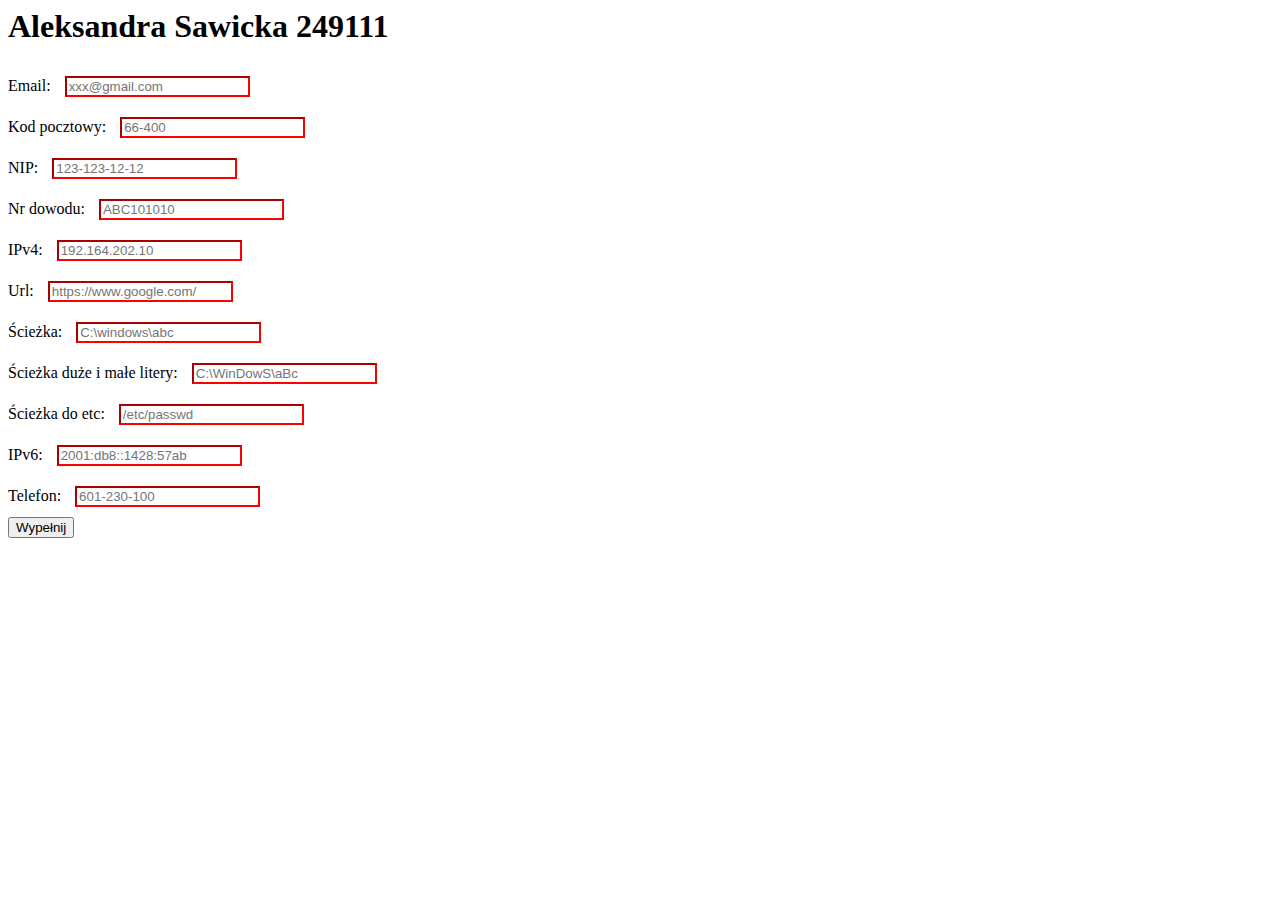
<file: lab1/index.html>
<html>
<head>
    <link rel="stylesheet" href="style.css">
    <meta charset="UTF-8">
    <meta name="viewport" content="width=device-width, initial-scale=1.0">
    <title>Zadanie 1</title>
</head>
<body>
    <h1>Aleksandra Sawicka 249111</h1>
    <label>Email:</label>
    <input type="email" id="email" name="email" placeholder="xxx@gmail.com" required>
    <br>
    <label>Kod pocztowy:</label>
    <input type="text" id="post_code" name="post_code" placeholder="66-400" pattern="[0-9]{2}-[0-9]{3}" required>
    <br>
    <label>NIP:</label>
    <input type="text" id="nip" name="nip" placeholder="123-123-12-12" pattern="[0-9]{3}-[0-9]{3}-[0-9]{2}-[0-9]{2}" required>
    <br>
    <label>Nr dowodu:</label>
    <input type="text" id="id_num" name="id_num" placeholder="ABC101010" pattern="[A-Z]{3}[0-9]{6}" required>
    <br>
    <label>IPv4:</label>
    <input type="text" id="ipv4" name="ipv4" placeholder="192.164.202.10" pattern="^\d{1,3}\.\d{1,3}\.\d{1,3}\.\d{1,3}$" required>
    <br>
    <label>Url:</label>
    <input type="url" id="web" name="web" placeholder="https://www.google.com/" required>
    <br>
    <label>Ścieżka:</label>
    <input type="text" id="path" name="path" placeholder="C:\windows\abc" pattern="^([A-Z]:\\)(windows|winnt|win|dos|msdos)(\\[a-z]+)?$" required>
    <br>
    <label>Ścieżka duże i małe litery:</label>
    <input type="text" id="path2" name="path2" placeholder="C:\WinDowS\aBc" required>
    <br>
    <label>Ścieżka do etc:</label>
    <input type="text" id="path3" name="path3" placeholder="/etc/passwd" pattern="^\/etc\/[A-Za-z]+$" required>
    <br>
    <label>IPv6:</label>
    <input type="text" id="ipv6" name="ipv6" placeholder="2001:db8::1428:57ab" pattern="^([a-fA-F0-9:]+:+)[a-fA-F0-9]+$" required>
    <br>
    <label>Telefon:</label>
    <input type="tel" id="phone" name="phone" placeholder="601-230-100" pattern="[0-9]{3}-[0-9]{3}-[0-9]{3}" required>
    <br>
    <script type="text/javascript">
        function fill() {
            document.getElementById('email').value="abc@gmail.com";
            document.getElementById('post_code').value="87-100";
            document.getElementById('nip').value="123-123-12-12";
            document.getElementById('id_num').value="ABC100001";
            document.getElementById('ipv4').value="198.12.121.11";
            document.getElementById('web').value="https://weeia.p.lodz.pl/";
            document.getElementById('path').value="C:\\win";
            document.getElementById('path2').value="C:\\WinDowS";
            document.getElementById('path3').value="/etc/passwd";
            document.getElementById('ipv6').value="2001:db8::1428:57ab";
            document.getElementById('phone').value="123-123-123";
        }
    </script>
    <button id="btn" onClick=fill()>Wypełnij</button>
</body>
</html>
</file>
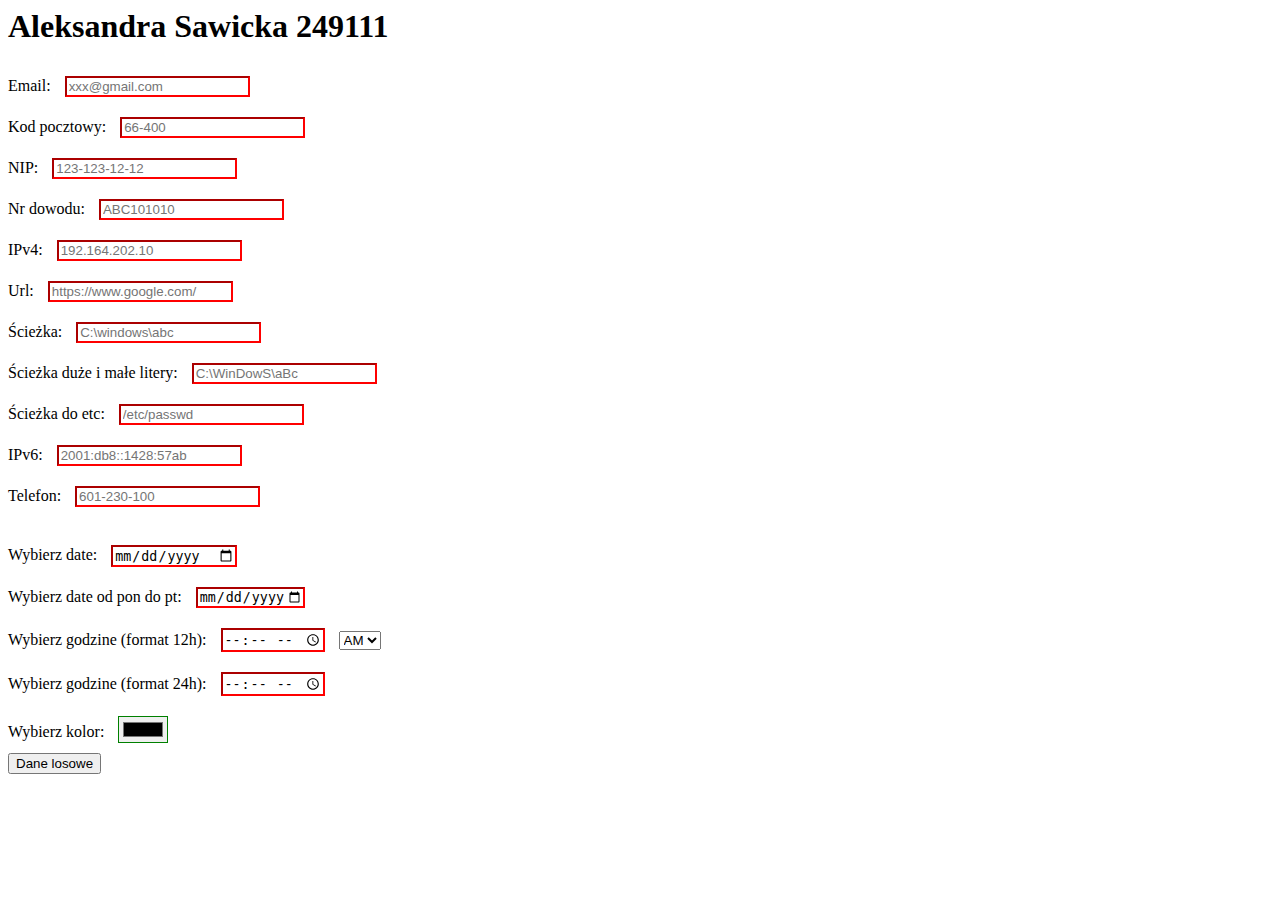
<file: lab2/index.html>
<html>
<head>
    <link rel="stylesheet" href="style.css">
    <meta charset="UTF-8">
    <meta name="viewport" content="width=device-width, initial-scale=1.0">
    <title>Zadanie 2</title>
</head>
<body>
    <h1>Aleksandra Sawicka 249111</h1>
    <label>Email:</label>
    <input type="email" id="email" name="email" placeholder="xxx@gmail.com" required>
    <br>
    <label>Kod pocztowy:</label>
    <input type="text" id="post_code" name="post_code" placeholder="66-400" pattern="[0-9]{2}-[0-9]{3}" required>
    <br>
    <label>NIP:</label>
    <input type="text" id="nip" name="nip" placeholder="123-123-12-12" pattern="[0-9]{3}-[0-9]{3}-[0-9]{2}-[0-9]{2}" required>
    <br>
    <label>Nr dowodu:</label>
    <input type="text" id="id_num" name="id_num" placeholder="ABC101010" pattern="[A-Z]{3}[0-9]{6}" required>
    <br>
    <label>IPv4:</label>
    <input type="text" id="ipv4" name="ipv4" placeholder="192.164.202.10" pattern="^\d{1,3}\.\d{1,3}\.\d{1,3}\.\d{1,3}$" required>
    <br>
    <label>Url:</label>
    <input type="text" id="web" name="web" placeholder="https://www.google.com/"  pattern="(www\.|https?:\/\/)?([a-zA-Z0-9]+\.)+([a-zA-Z0-9]+)[/]?" required>
    <br>
    <label>Ścieżka:</label>
    <input type="text" id="path" name="path" placeholder="C:\windows\abc" pattern="^([A-Z]:\\)(windows|winnt|win|dos|msdos)(\\[a-z]+)$" required>
    <br>
    <label>Ścieżka duże i małe litery:</label>
    <input type="text" id="path2" name="path2" placeholder="C:\WinDowS\aBc"  pattern="^[A-Z]:\\([Ww][Ii][Nn][Dd][Oo][Ww][Ss]|[Ww][Ii][Nn][Nn][Tt]|[Ww][Ii][Nn]|[Bb][Dd][Oo][Ss]|[Mm][Ss][Dd][Oo][Ss])(\\[A-Za-z]+)$" required>
    <br>
    <label>Ścieżka do etc:</label>
    <input type="text" id="path3" name="path3" placeholder="/etc/passwd" pattern="^\/etc\/[A-Za-z]+$" required>
    <br>
    <label>IPv6:</label>
    <input type="text" id="ipv6" name="ipv6" placeholder="2001:db8::1428:57ab" pattern="^([a-fA-F0-9:]+:+)[a-fA-F0-9]+$" required>
    <br>
    <label>Telefon:</label>
    <input type="tel" id="phone" name="phone" placeholder="601-230-100" pattern="[0-9]{3}-[0-9]{3}-[0-9]{3}" required>
    <br>
    <script type="text/javascript">
        function fill() {
            document.getElementById('email').value="abc@gmail.com";
            document.getElementById('post_code').value="87-100";
            document.getElementById('nip').value="123-123-12-12";
            document.getElementById('id_num').value="ABC100001";
            document.getElementById('ipv4').value="198.12.121.11";
            document.getElementById('web').value="weeia.p.lodz.pl";
            document.getElementById('path').value="C:\\win\\temp";
            document.getElementById('path2').value="C:\\WinDowS\\temp";
            document.getElementById('path3').value="/etc/passwd";
            document.getElementById('ipv6').value="2001:db8::1428:57ab";
            document.getElementById('phone').value="123-123-123";
            document.getElementById('date1').value="2022-10-22";
            document.getElementById('date2').value="2022-10-21";
            document.getElementById('time1').value="02:00:00";
            document.getElementById('type').value="PM";
            document.getElementById('time2').value="07:30:00";
            document.getElementById('color').value="#ffffff";
        }
    </script>
   
    <br>
    <label>Wybierz date:</label>
    <input type="date" id="date1" name="date1" required>
    <br>
    <label>Wybierz date od pon do pt:</label>
    <input type="date" id="date2" name="date2" min="2022-10-17" max="2022-10-21" required>
    <br>
    <label>Wybierz godzine (format 12h):</label>
    <input type="time" id="time1" name="time1" min="00:00" max="12:00" required>
    <select name="type" id="type"> <option value="AM">AM</option> <option value="PM">PM</option> </select>
    <br>
    <label>Wybierz godzine (format 24h):</label>
    <input type="time" id="time2" name="time2" min="00:00" max="24:00" required>
    <br>
    <label>Wybierz kolor:</label>
    <input type="color" id="color" name="color" required>
    <br>
    <button id="btn" onClick=fill()>Dane losowe</button>
</body>
</html>
</file>
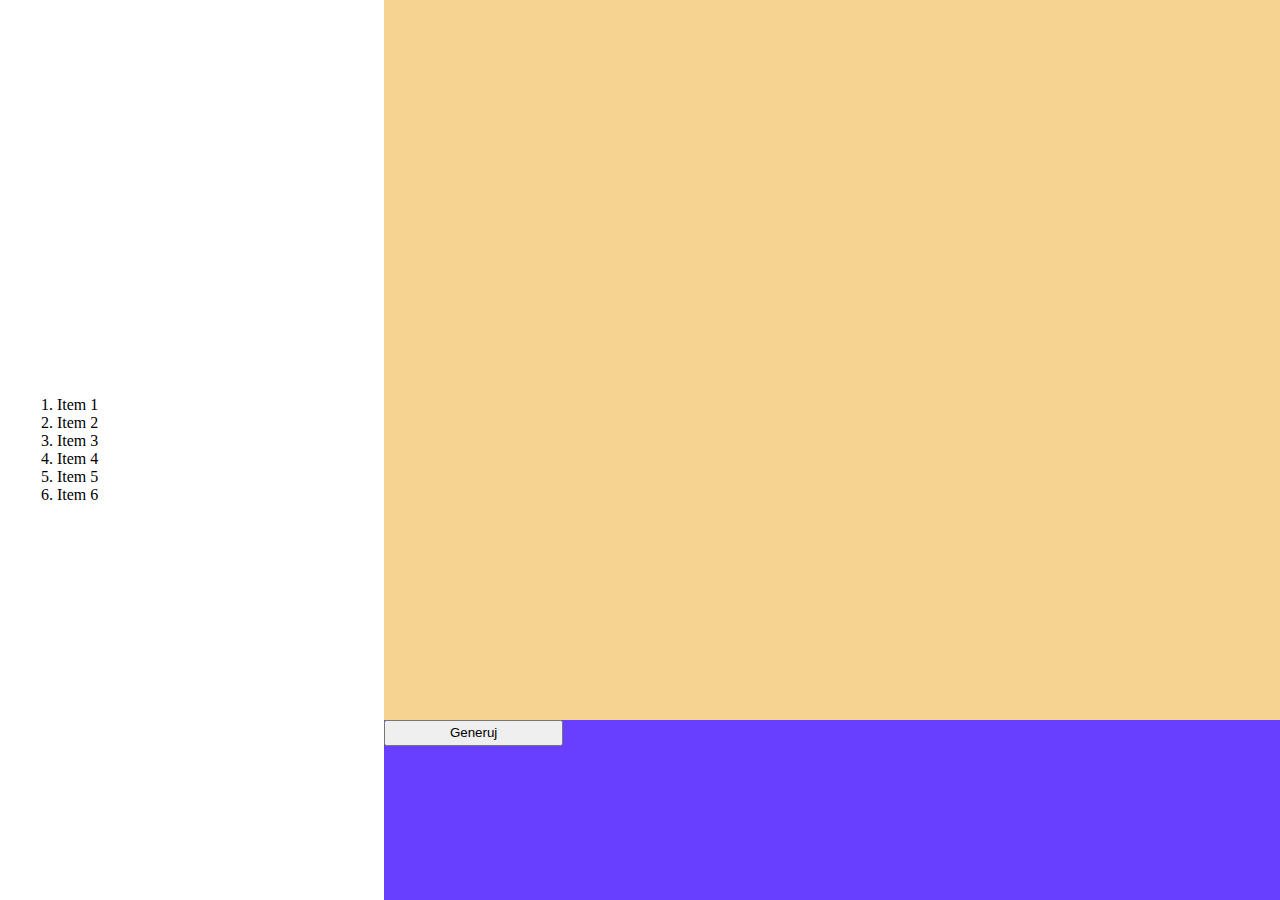
<file: lab3/index.html>
<html>
<head>
    <link rel="stylesheet" href="style.css">
    <meta charset="UTF-8">
    <meta name="viewport" content="width=device-width, initial-scale=1.0">
    <title>Zadanie 3</title>
</head>
<body>
<div class="part-1">
    <div class="list-area">
        <ol class="list">
            <!-- contenteditable="true" -->
            <li class="listelem" draggable="true" >Item 1</li> 
            <li class="listelem" draggable="true" >Item 2</li>
            <li class="listelem" draggable="true" >Item 3</li>
            <li class="listelem" draggable="true" >Item 4</li>
            <li class="listelem" draggable="true" >Item 5</li>
            <li class="listelem" draggable="true" >Item 6</li>
        </ol>
    </div>
</div>
<div class="part-2">
    <div class="platform">
        <canvas id="tetris-area">

        </canvas>
    </div>
    <div class="btn">
        <button class="button" id="generate" onClick="drawRect()">
            Generuj
        </button>
        <canvas id="rect-area">

        </canvas>
    </div>
</div>
    
    <script src="script.js"></script>
    <!-- <button id="btn" onClick=fill()>Dane losowe</button> -->
</body>
</html>
</file>
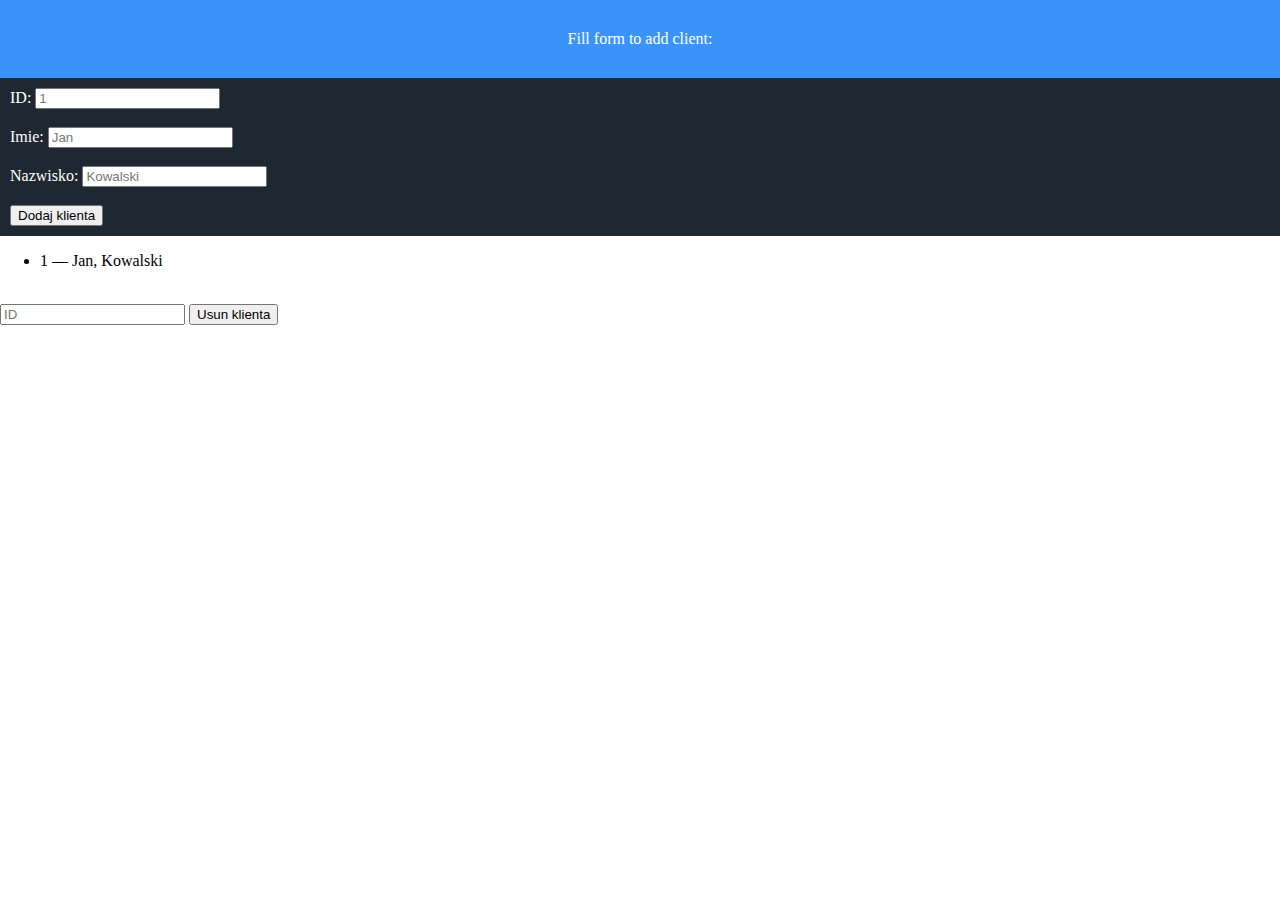
<file: lab4/index.html>
<html>
<head>
    <link rel="stylesheet" href="style.css">
    <meta charset="UTF-8">
    <meta name="viewport" content="width=device-width, initial-scale=1.0">
    <title>Zadanie 3</title>
</head>
<body>

<div class="header">
    <text>Fill form to add client:</text>
</div>
<div class="form">
    <label>ID: </label> 
    <input id="add_id" type="text" placeholder="1" pattern="[0-9]"><br><br>
    <label>Imie: </label> 
    <input id="add_name" type="text" placeholder="Jan" pattern="[a-zA-Z]"><br><br>
    <label>Nazwisko: </label> 
    <input id="add_lastname" type="text" placeholder="Kowalski" pattern="[a-zA-Z]"><br><br>
    <button id="button" onClick=addClient()>Dodaj klienta</button>
</div>
<div class="list-area">
    <ul id="list" class="list" >

    </ul>
</div>


<br>
<input id="delete_id" type="text" placeholder="ID">
<button id="button" onClick=removeClient()>Usun klienta</button>
  
<script src="script.js"></script>
</body>
</html>
</file>
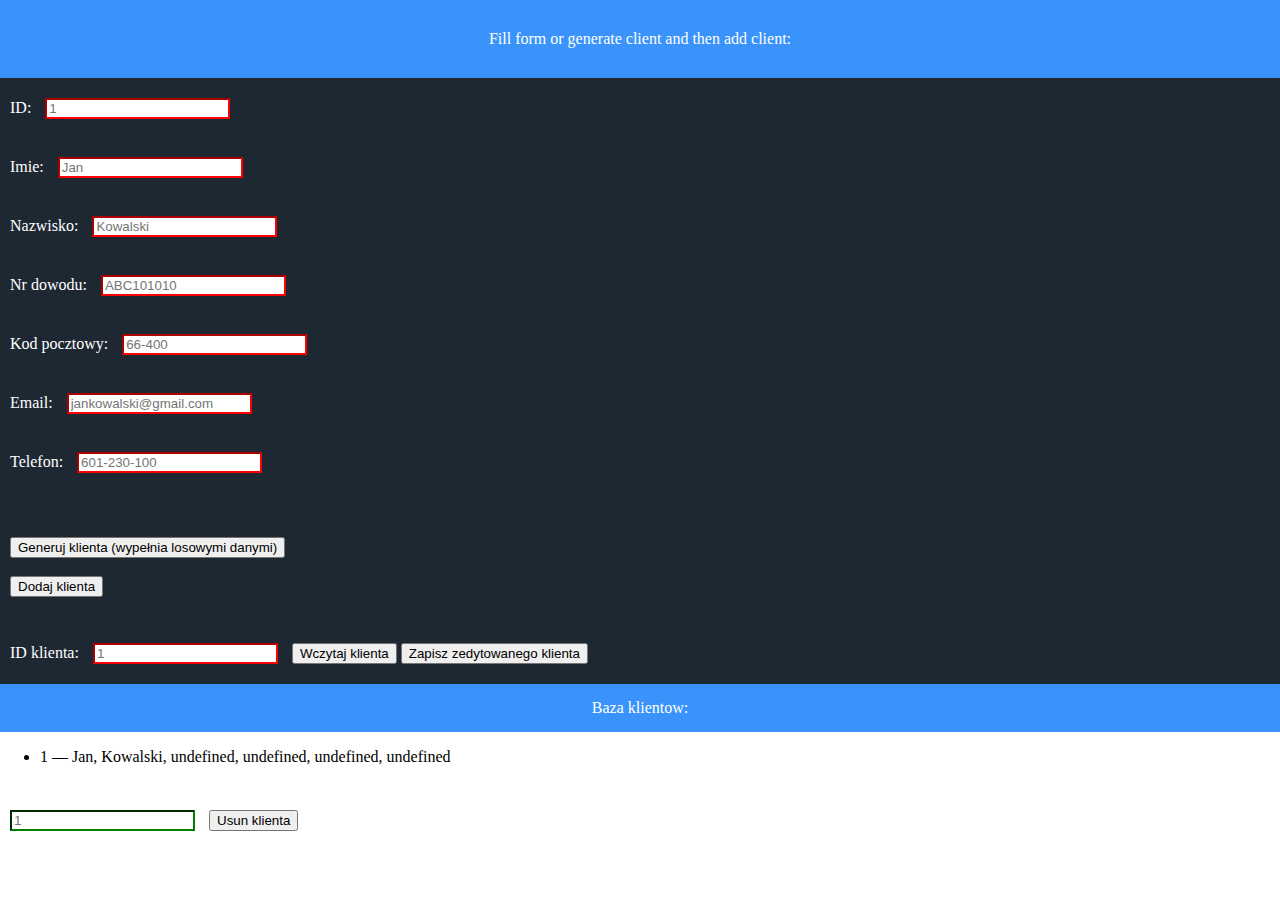
<file: lab4_1/index.html>
<html>
<head>
    <link rel="stylesheet" href="style.css">
    <meta charset="UTF-8">
    <meta name="viewport" content="width=device-width, initial-scale=1.0">
    <title>Zadanie 5</title>
</head>
<body>

<div class="header">
    <text>Fill form or generate client and then add client:</text>
</div>
<div class="form">
    <label>ID: </label> 
    <input type="text" id="add_id" name="id" placeholder="1" pattern="[0-9]*" required>
    <br><br>
    <label>Imie: </label> 
    <input type="text" id="add_name" name="name" placeholder="Jan" pattern="[a-zA-Z]*" required>
    <br><br>
    <label>Nazwisko: </label>
    <input type="text" id="add_lastname" name="lastname" placeholder="Kowalski" pattern="[a-zA-Z]*" required>
    <br><br>
    <label>Nr dowodu:</label>
    <input type="text" id="add_id_num" name="id_num" placeholder="ABC101010" pattern="[A-Z]{3}[0-9]{6}" required>
    <br><br>
    <label>Kod pocztowy:</label>
    <input type="text" id="add_post_code" name="post_code" placeholder="66-400" pattern="[0-9]{2}-[0-9]{3}" required>
    <br><br>
    <label>Email:</label>
    <input type="email" id="add_email" name="email" placeholder="jankowalski@gmail.com" required>
    <br><br>
    <label>Telefon:</label>
    <input type="tel" id="add_phone" name="phone" placeholder="601-230-100" pattern="[0-9]{3}-[0-9]{3}-[0-9]{3}" required>
    <br><br><br><br>
    <button id="button" onClick=generateClient()>Generuj klienta (wypełnia losowymi danymi)</button>
    <br><br>
    <button id="button" onClick=addClient()>Dodaj klienta</button>
    <br><br><br>
    <label>ID klienta:</label>
    <input id="edit_id" type="text" placeholder="1" pattern="[0-9]*" required>
    <button id="button" onClick=editClient()>Wczytaj klienta</button>
    <button id="button" onClick=saveClient()>Zapisz zedytowanego klienta</button>
</div>
<div class="list-area">
    <div class="baza">Baza klientow:</div>
    <ul id="list" class="list" >

    </ul>
</div>

<br>
<input id="delete_id" type="text" placeholder="1">
<button id="button" onClick=removeClient()>Usun klienta</button>
  
<script src="script.js"></script>
</body>
</html>
</file>
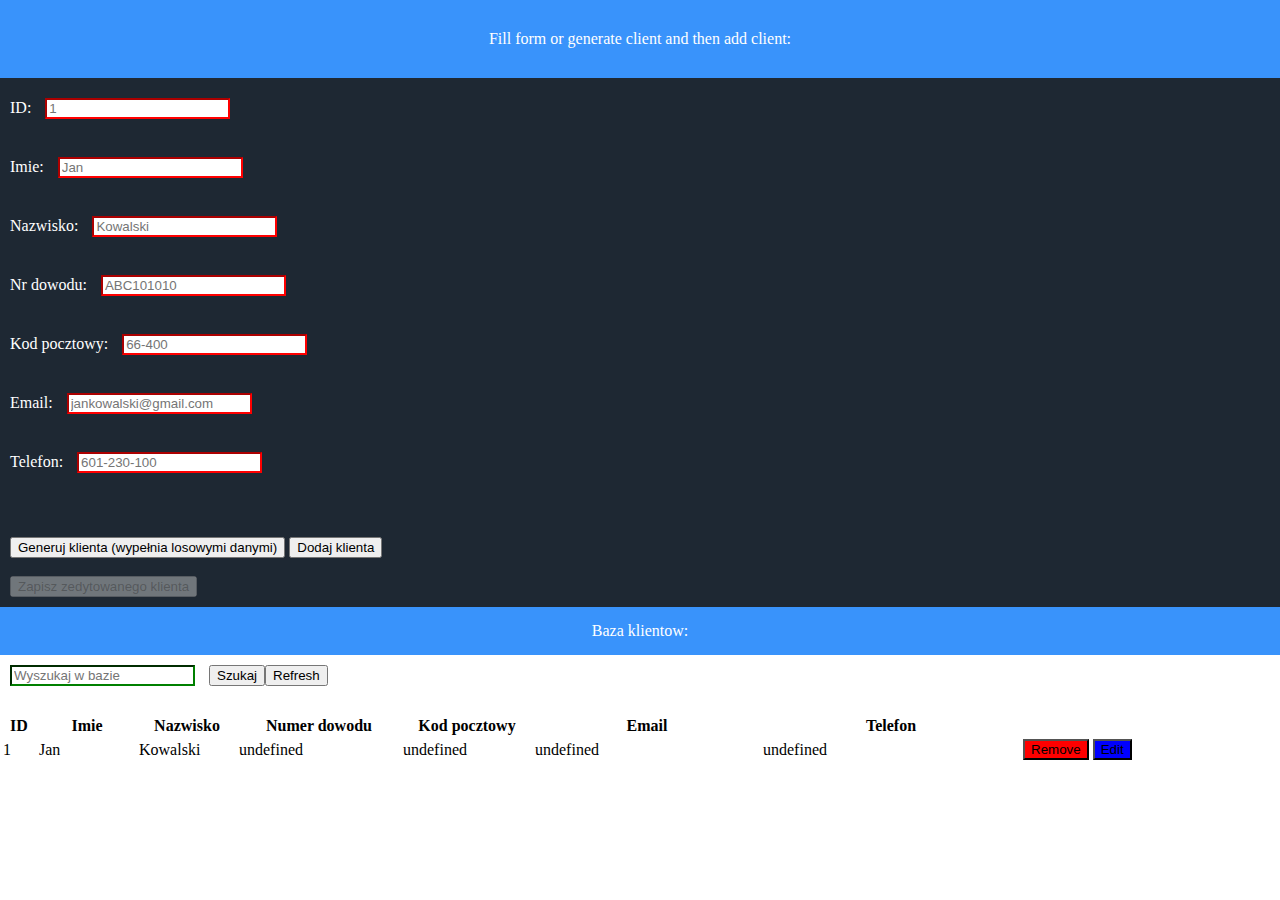
<file: lab5/index.html>
<html>
<head>
    <script src="https://ajax.googleapis.com/ajax/libs/jquery/3.5.1/jquery.min.js"></script>
    <script src="script.js"></script>
    <link rel="stylesheet" href="style.css">
    <meta charset="UTF-8">
    <meta name="viewport" content="width=device-width, initial-scale=1.0">
    <title>Zadanie 5</title>
</head>
<body>

<div class="header">
    <text>Fill form or generate client and then add client:</text>
</div>
<div class="form">
    <label>ID: </label> 
    <input type="text" id="add_id" name="id" placeholder="1" pattern="[0-9]*" required>
    <br><br>
    <label>Imie: </label> 
    <input type="text" id="add_name" name="name" placeholder="Jan" pattern="[a-zA-Z]*" required>
    <br><br>
    <label>Nazwisko: </label>
    <input type="text" id="add_lastname" name="lastname" placeholder="Kowalski" pattern="[a-zA-Z]*" required>
    <br><br>
    <label>Nr dowodu:</label>
    <input type="text" id="add_id_num" name="id_num" placeholder="ABC101010" pattern="[A-Z]{3}[0-9]{6}" required>
    <br><br>
    <label>Kod pocztowy:</label>
    <input type="text" id="add_post_code" name="post_code" placeholder="66-400" pattern="[0-9]{2}-[0-9]{3}" required>
    <br><br>
    <label>Email:</label>
    <input type="email" id="add_email" name="email" placeholder="jankowalski@gmail.com" required>
    <br><br>
    <label>Telefon:</label>
    <input type="tel" id="add_phone" name="phone" placeholder="601-230-100" pattern="[0-9]{3}-[0-9]{3}-[0-9]{3}" required>
    <br><br><br><br>
    <button id="button" onClick=generateClient()>Generuj klienta (wypełnia losowymi danymi)</button>
    <button id="button" onClick=addClient()>Dodaj klienta</button>
    <br><br>
    <!-- <label>ID klienta:</label>
    <input id="edit_id" type="text" placeholder="1" pattern="[0-9]*" required> -->
    <!-- <button id="button" onClick=editClient()>Wczytaj klienta</button> -->
    <button id="buttonSave" disabled onClick=saveClient()>Zapisz zedytowanego klienta</button>
</div>
<div class="list-area">
    <div class="baza">Baza klientow:</div>
    <input type="text" id="search" placeholder="Wyszukaj w bazie"></input>
    <button onclick="searchtable()">Szukaj</button><button onclick="createList()">Refresh</button>
    <br><br>
    <table id="tabela">
        <thead>
            <th style="width:2em">ID</th>
            <th style="width:6em">Imie</th>
            <th style="width:6em">Nazwisko</th>
            <th style="width:10em">Numer dowodu</th>
            <th style="width:8em">Kod pocztowy</th>
            <th style="width:14em">Email</th>
            <th style="width:16em">Telefon</th>
        </thead>
    </table><br>
</div>

<br>
  

</body>
</html>
</file>
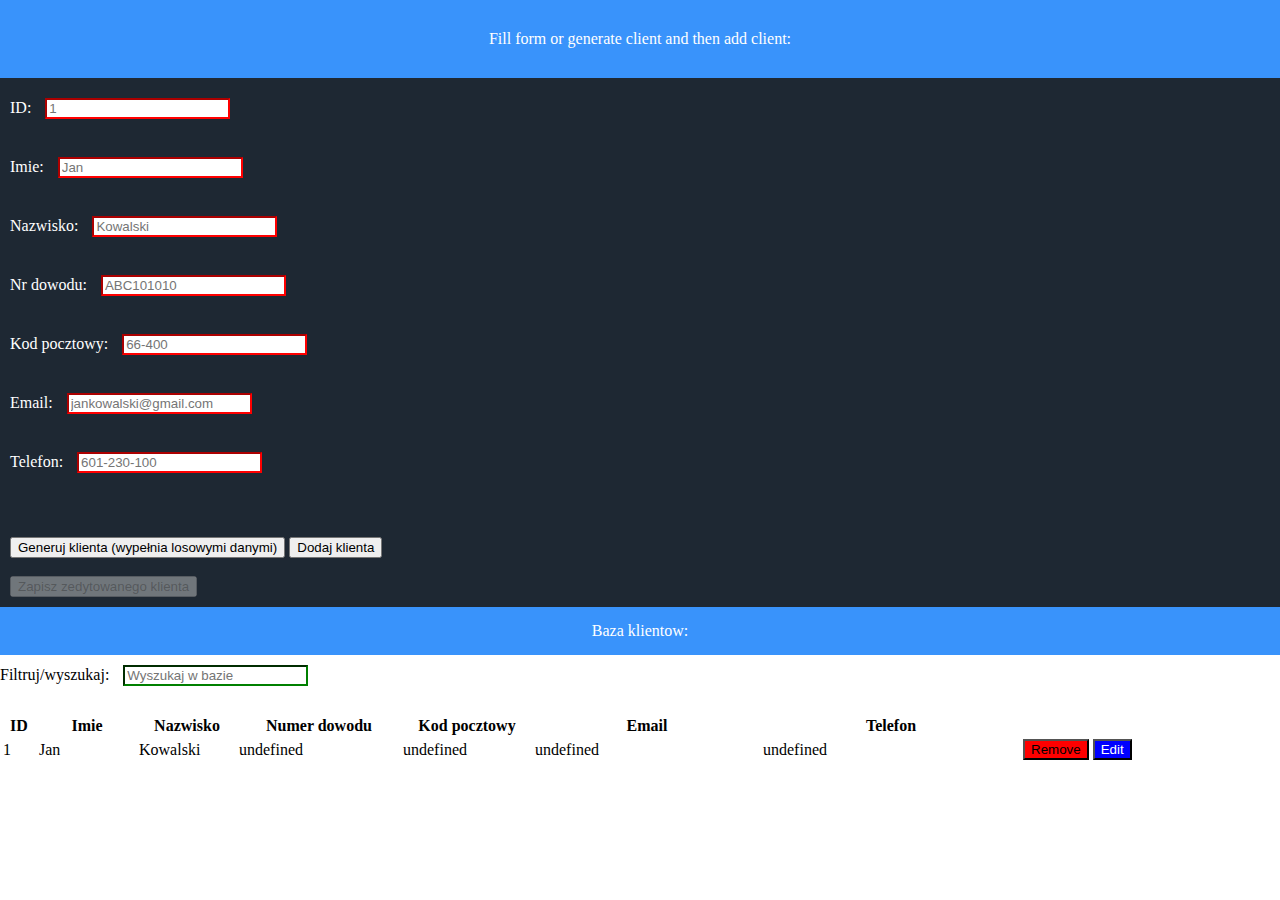
<file: lab6/index.html>
<html>
<head>
    <script src="https://ajax.googleapis.com/ajax/libs/jquery/3.5.1/jquery.min.js"></script>
    <script src="script.js"></script>
    <link rel="stylesheet" href="style.css">
    <meta charset="UTF-8">
    <meta name="viewport" content="width=device-width, initial-scale=1.0">
    <title>Zadanie 6</title>
</head>
<body>

<div class="header">
    <text>Fill form or generate client and then add client:</text>
</div>
<div class="form">
    <label>ID: </label> 
    <input type="text" id="add_id" name="id" placeholder="1" pattern="[0-9]*" required>
    <br><br>
    <label>Imie: </label> 
    <input type="text" id="add_name" name="name" placeholder="Jan" pattern="[a-zA-Z]*" required>
    <br><br>
    <label>Nazwisko: </label>
    <input type="text" id="add_lastname" name="lastname" placeholder="Kowalski" pattern="[a-zA-Z]*" required>
    <br><br>
    <label>Nr dowodu:</label>
    <input type="text" id="add_id_num" name="id_num" placeholder="ABC101010" pattern="[A-Z]{3}[0-9]{6}" required>
    <br><br>
    <label>Kod pocztowy:</label>
    <input type="text" id="add_post_code" name="post_code" placeholder="66-400" pattern="[0-9]{2}-[0-9]{3}" required>
    <br><br>
    <label>Email:</label>
    <input type="email" id="add_email" name="email" placeholder="jankowalski@gmail.com" required>
    <br><br>
    <label>Telefon:</label>
    <input type="tel" id="add_phone" name="phone" placeholder="601-230-100" pattern="[0-9]{3}-[0-9]{3}-[0-9]{3}" required>
    <br><br><br><br>
    <button id="button" onClick=generateClient()>Generuj klienta (wypełnia losowymi danymi)</button>
    <button id="button" onClick=addClient()>Dodaj klienta</button>
    <br><br>
    <!-- <label>ID klienta:</label>
    <input id="edit_id" type="text" placeholder="1" pattern="[0-9]*" required> -->
    <!-- <button id="button" onClick=editClient()>Wczytaj klienta</button> -->
    <button id="buttonSave" disabled onClick=saveClient()>Zapisz zedytowanego klienta</button>
</div>
<div class="list-area">
    <div class="baza">Baza klientow:</div>
    <label>  Filtruj/wyszukaj:</label>
    <input type="text" onkeyup="searchtable()" id="search" placeholder="Wyszukaj w bazie"></input>
    <!-- <br><label>Aktualne filtry:</label><div id="filters"></div>
    <button style="background-color:rgb(118, 208, 118);" id="dodaj_filtr" onClick=addFilter()>Dodaj filtr</button>
    <button style="background-color:rgb(255, 164, 194);" id="usun_filtr" onClick=clearFilters()>Usun filtry</button> -->
    <!-- <button onclick="searchtable()" >Szukaj</button><button onclick="createList()">Refresh</button> -->
    <br><br>
    <table id="tabela">
        <thead>
            <th style="width:2em">ID</th>
            <th style="width:6em">Imie</th>
            <th style="width:6em">Nazwisko</th>
            <th style="width:10em">Numer dowodu</th>
            <th style="width:8em">Kod pocztowy</th>
            <th style="width:14em">Email</th>
            <th style="width:16em">Telefon</th>
        </thead>
    </table><br>
</div>

<br>
  

</body>
</html>
</file>
<file: lab1/style.css>
input{
    margin:10px;
}
input:invalid {
    border-color:red;
}
input:valid{
    border-color:green;
}
</file>
<file: lab2/style.css>
input{
    margin:10px;
}
input:invalid {
    border-color:red;
}
input:valid{
    border-color:green;
}
</file>
<file: lab3/style.css>
body {
    display:grid;
    height: 100vh;
    width: 100vw;
    margin: 0px;
    padding: 0px;
    grid-template-columns: 30% 70%;
  }

.part-1 {
    display: flex;
    align-items: center;
    justify-content: center;
    width: 30%;
    height: 100%;
    background-color: #FFFFFF;
 }

.part-2 {
    display: grid;
    background-color: #685788;
    grid-template-rows: 80% 20%;
 }

 .platform {
    display: grid;
    flex-direction: column;
    align-items: center;
    justify-content: center;
    background-color: #f5d491;
 }

.btn{
    display: grid;
    flex-direction: column;
    background-color: #683fff;
    width:100%
}

.button{
    width: 20%;
}

.listelem{
    cursor: move;
}
</file>
<file: lab4/style.css>
body {
    margin: 0;
    min-width: 250px;
}

.header {
    background-color: #3993fb;
    padding: 30px 40px;
    color: white;
    text-align: center;
  }
  
.form {
    background-color: #1e2833;
    padding: 10px 10px;
    color: white;
    text-align: left;
}
.listelem{
    cursor: move;
}
</file>
<file: lab4_1/style.css>
input{
    margin:10px;
}
input:invalid {
    border-color:red;
}
input:valid{
    border-color:green;
}

body {
    margin: 0;
    min-width: 250px;
}

.header {
    background-color: #3993fb;
    padding: 30px 40px;
    color: white;
    text-align: center;
  }
  
.form {
    background-color: #1e2833;
    padding: 10px 10px;
    color: white;
    text-align: left;
}
.listelem{
    cursor: move;
}

.baza{
    background-color: #3993fb;
    padding: 15px 15px;
    color: white;
    text-align: center;
}
</file>
<file: lab5/style.css>
input{
    margin:10px;
}
input:invalid {
    border-color:red;
}
input:valid{
    border-color:green;
}

body {
    margin: 0;
    min-width: 250px;
}

.header {
    background-color: #3993fb;
    padding: 30px 40px;
    color: white;
    text-align: center;
  }
  
.form {
    background-color: #1e2833;
    padding: 10px 10px;
    color: white;
    text-align: left;
}


.baza{
    background-color: #3993fb;
    padding: 15px 15px;
    color: white;
    text-align: center;
}
</file>
<file: lab6/style.css>
input{
    margin:10px;
}
input:invalid {
    border-color:red;
}
input:valid{
    border-color:green;
}

body {
    margin: 0;
    min-width: 250px;
}

.header {
    background-color: #3993fb;
    padding: 30px 40px;
    color: white;
    text-align: center;
  }
  
.form {
    background-color: #1e2833;
    padding: 10px 10px;
    color: white;
    text-align: left;
}


.baza{
    background-color: #3993fb;
    padding: 15px 15px;
    color: white;
    text-align: center;
}
</file>
